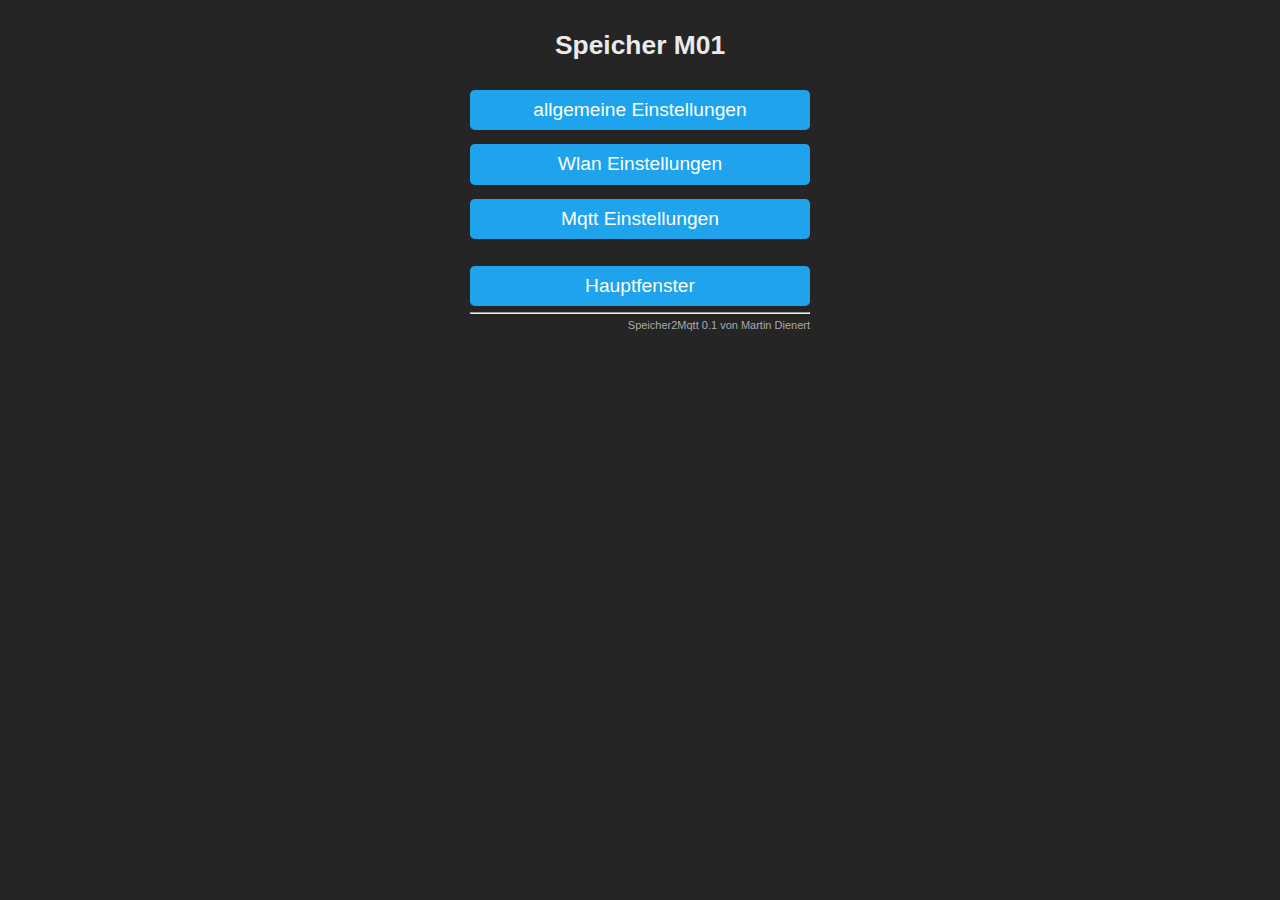
<file: data/einst.html>
<!DOCTYPE html>
<html lang='de'>
    <head>
        <meta charset='utf-8'>
        <meta name='viewport' content='width=device-width, initial-scale=1.0, user-scalable=no'>
        <link rel="stylesheet" href="einst.css">
        <title>Speicher M01 - Einstellungsmenü</title>
    </head>
    <body>
        <div class='div0'>
            <div>
                <h2>Speicher M01</h2>
            </div>
            <div class='div2'>
                <form id=but2 class='db' action='einstAll' method='get'><button>allgemeine Einstellungen</button>
                </form>
            </div>
            <div class='div2'>
                <form id=but1 class='db' action='einstWl' method='get'><button>Wlan Einstellungen</button>
                </form>
            </div>
            <div class='div2'>
                <form id=but1 class='db' action='einstMq' method='get'><button>Mqtt Einstellungen</button>
                </form>
            </div>
            <div class='div3'>
                <form class='db' action='/' method='get'><button>Hauptfenster</button></form>
                <div style='text-align:right;font-size:11px;'>
                    <hr/><a href='' target='_blank' style='color:#aaa;'>Speicher2Mqtt 0.1 von Martin Dienert</a>
                </div>
            </div>
        </div>
    </body>
</html>
</file>
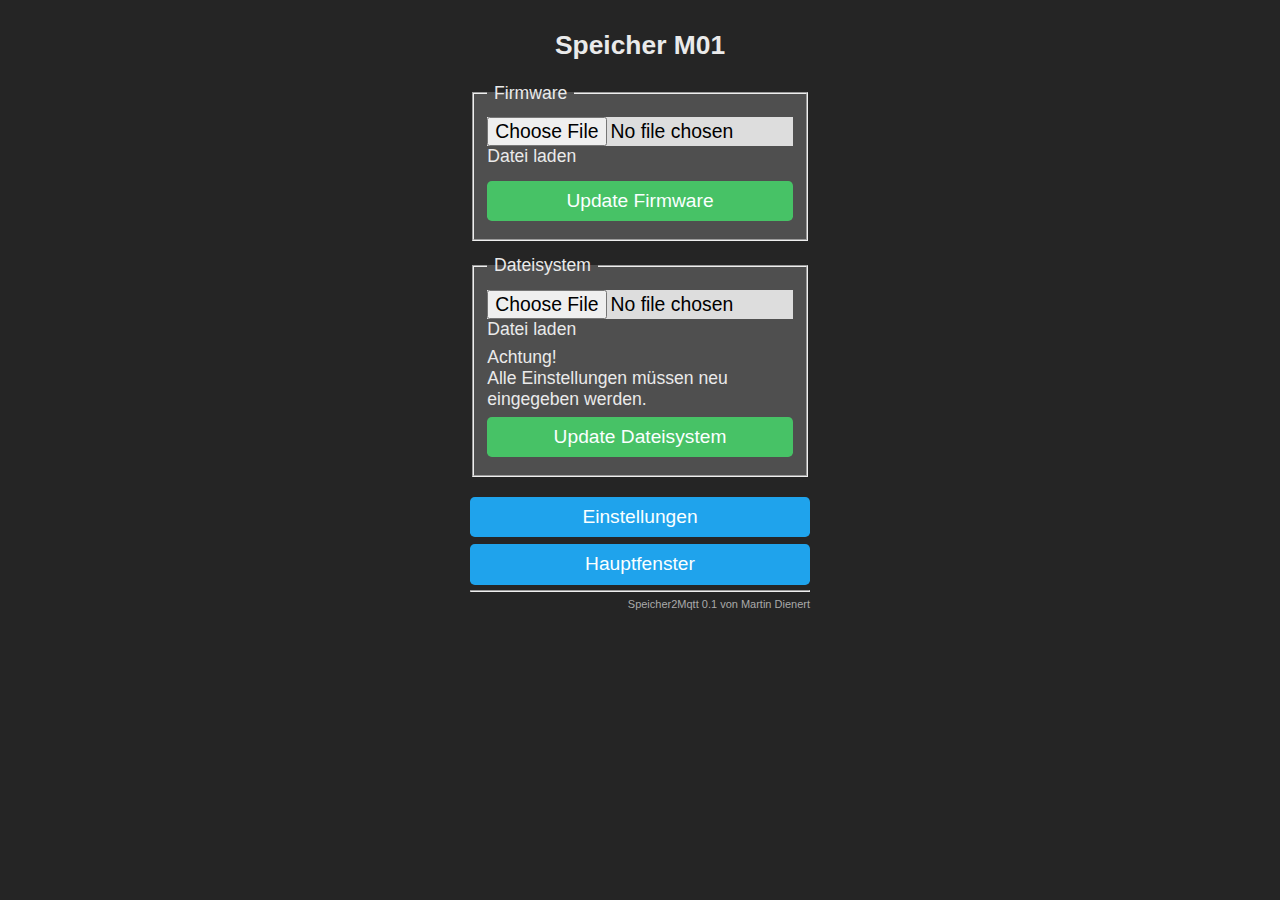
<file: data/einstOt.html>
<!DOCTYPE html>
<html lang='de'>
    <head>
        <meta charset='utf-8'>
        <meta name='viewport' content='width=device-width, initial-scale=1.0, user-scalable=no'>
        <link rel="stylesheet" href="einst.css">
        <title>Speicher M01 - OTA Update</title>
    </head>
    <body>
        <div class='div0'>
            <div>
                <h2>Speicher M01</h2>
            </div>
            <fieldset>
                <legend>
                    &nbsp;Firmware&nbsp;
                </legend>
                <form method='POST' action='update' enctype='multipart/form-data'>
                    <div class='div2'>
                        <input id='fu1' type='file' accept='.bin,.bin.gz' name='firmware'>
                        <label for='fu1' class="fu">
                            <span>Datei laden</span>
                        </label>
                    </div>
                    <div class='div2'>
                        <button value='Update Firmware' type='submit' class='button bgrn'>Update Firmware</button>
                    </div>
                </form>
            </fieldset>
            <div class='div2'></div>
            <fieldset>
                <legend>
                    &nbsp;Dateisystem&nbsp;
                </legend>
                <form method='POST' action='update' enctype='multipart/form-data'>
                    <div class='div2'>
                        <input id='fu2' type='file' accept='.bin,.bin.gz' name='filesystem'>
                        <label for='fu2' class='fu'>
                            <span>Datei laden</span>
                        </label>
                    </div>
                    <div class='div5'>
                        Achtung!<br>
                        Alle Einstellungen müssen neu eingegeben werden.
                    </div>
                    <div class='div2'>
                        <button value='Update FileSystem' type='submit' class='button bgrn'>Update Dateisystem</button>
                    </div>
                </form>
            </fieldset>
            <div class='div3'>
                <form id=but3 class='db' action='einst' method='get'><button>Einstellungen</button></form>
            </div>
            <div class='div2'>
                <form class='db' action='/' method='get'><button>Hauptfenster</button></form>
                <div style='text-align:right;font-size:11px;'>
                    <hr/><a href='' target='_blank' style='color:#aaa;'>Speicher2Mqtt 0.1 von Martin Dienert</a>
                </div>
            </div>
        </div>
    </body>
    <script>
        let eB=s=>document.getElementById(s);
        function fUl(e){
            if(this.files && this.files.length > 0){
                var label = this.nextElementSibling;
                label.innerHTML = this.files[0].name;
            }
        }
        eB('fu1').addEventListener('change', fUl);
        eB('fu2').addEventListener('change', fUl);
    </script>
</html>
</file>
<file: data/einst.css>
body{
    text-align:center;
    font-family:verdana,sans-serif;
    background:#252525;
}
div.div0{
    text-align:center;
    font-size:1.1em;
    display:inline-block;
    color:#eaeaea;
    width:340px;
}
div.div1{
    font-weight:bold;
    display:flex;
    padding:5px;
}
div.div2{
    padding:7px 0px 7px 0px;
}
div.div3{
    padding-top:20px;
}
div.div4{
    padding:7px 0px 7px 0px;
    display:inline-flex;
}
.db{
    display:block;
}
span.span1{
    text-align:right;
    font-weight:normal;
    width:50px;
    margin-left:auto;
}
span.span2{
    width:30px;
    text-align:center;
    font-weight:normal;
}
span.span3{
    width:210px;
    margin-right:13px;
}
fieldset{
    background:#4f4f4f;
    text-align:left;
}
input{
    font-size:1.1em;
    box-sizing:border-box;
    -webkit-box-sizing:border-box;
    -moz-box-sizing:border-box;
    background:#dddddd;
    color:#000000;
    width:100%;
}
input[type='checkbox']{
    width:auto;
}
button{
    border:0;
    border-radius:0.3rem;
    background:#1fa3ec;
    color:#faffff;
    line-height:2.4rem;
    font-size:1.2rem;
    width:100%;
    -webkit-transition-duration:0.4s;
    transition-duration:0.4s;
    cursor:pointer;
    }
button:hover{
    background:#0e70a4;
}
button.zw1{
    width:160px;
    margin-right: 20px;
}
button.zw2{
    width:160px;
}
.bred{
    background:#d43535;
}
.bred:hover{
    background:#931f1f;
}
.bgrn{
    background:#47c266;
}
.bgrn:hover{
    background:#478a58;
}
a{
    color:#1fa3ec;
    text-decoration:none;
}
</file>
